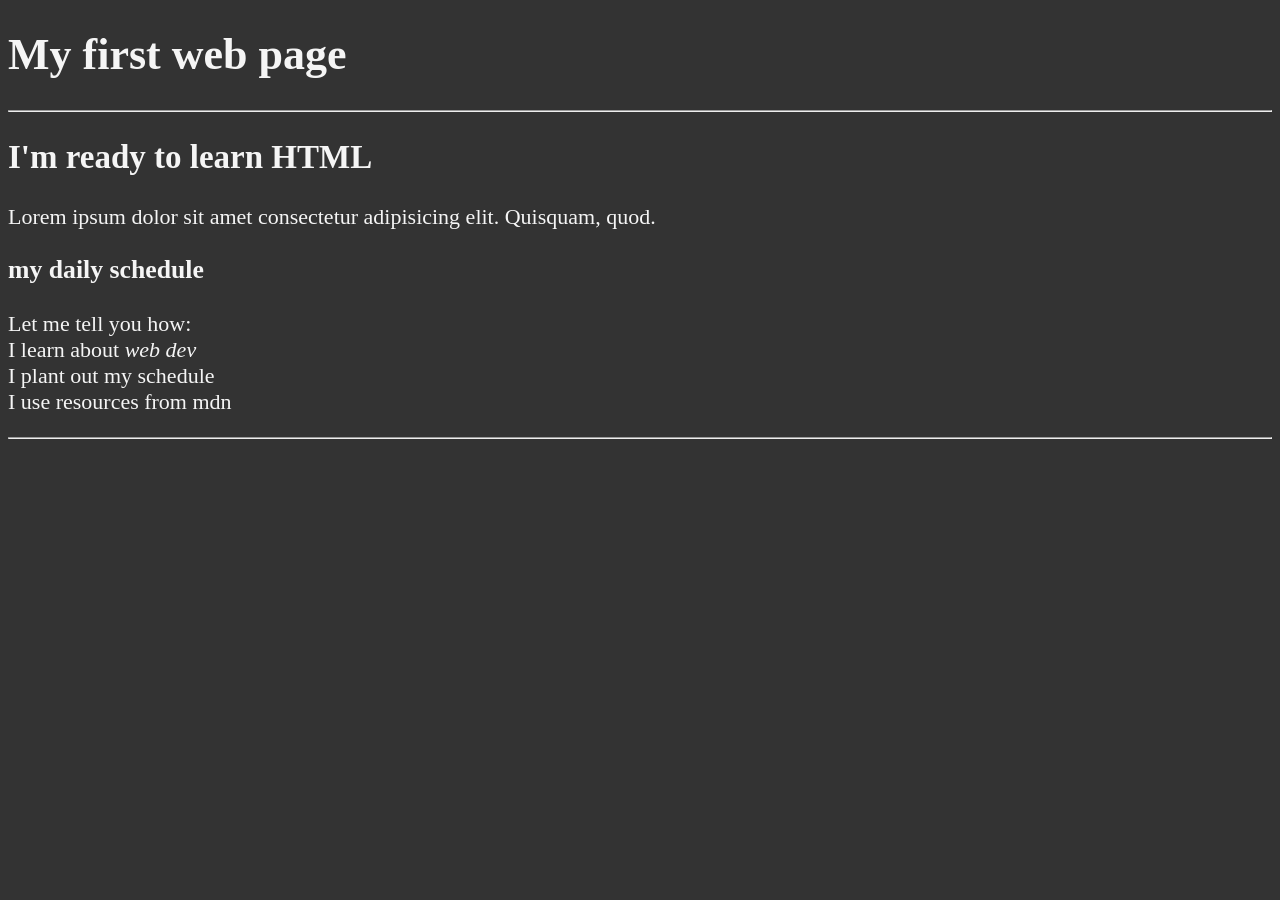
<file: html/index.html>
<!DOCTYPE html> <!-- Render this page using the modern HTML5 standard -->

<html lang="en">

<head>
    <meta charset="UTF-8">
    <meta name="author" content="Shreshtha">
    <meta name="description" content="This page contain all the things I have learned about HTML">
    <title>My first web page</title>
    <link rel="icon" href="html-logo-03.webp" type="image/x-icon"> <!-- This is used to display the icon in the browser tab -->
    <link rel="stylesheet" href="main.css" type="text/css">
</head>

<body>
    <h1>My first web page</h1>
    <hr>

    <h2>I'm ready to learn HTML</h2>

    <p>Lorem ipsum dolor sit amet consectetur adipisicing elit. Quisquam, quod. </p> <!-- white space collapsing-->
    <h3>my daily schedule</h3> 
    <p> Let me tell you how:
        <br>  I learn about <em>web dev</em>
        <br> I  plant out my schedule
        <br> I use resources from mdn 
    </p>
    <hr>


</body>

</html>
</file>
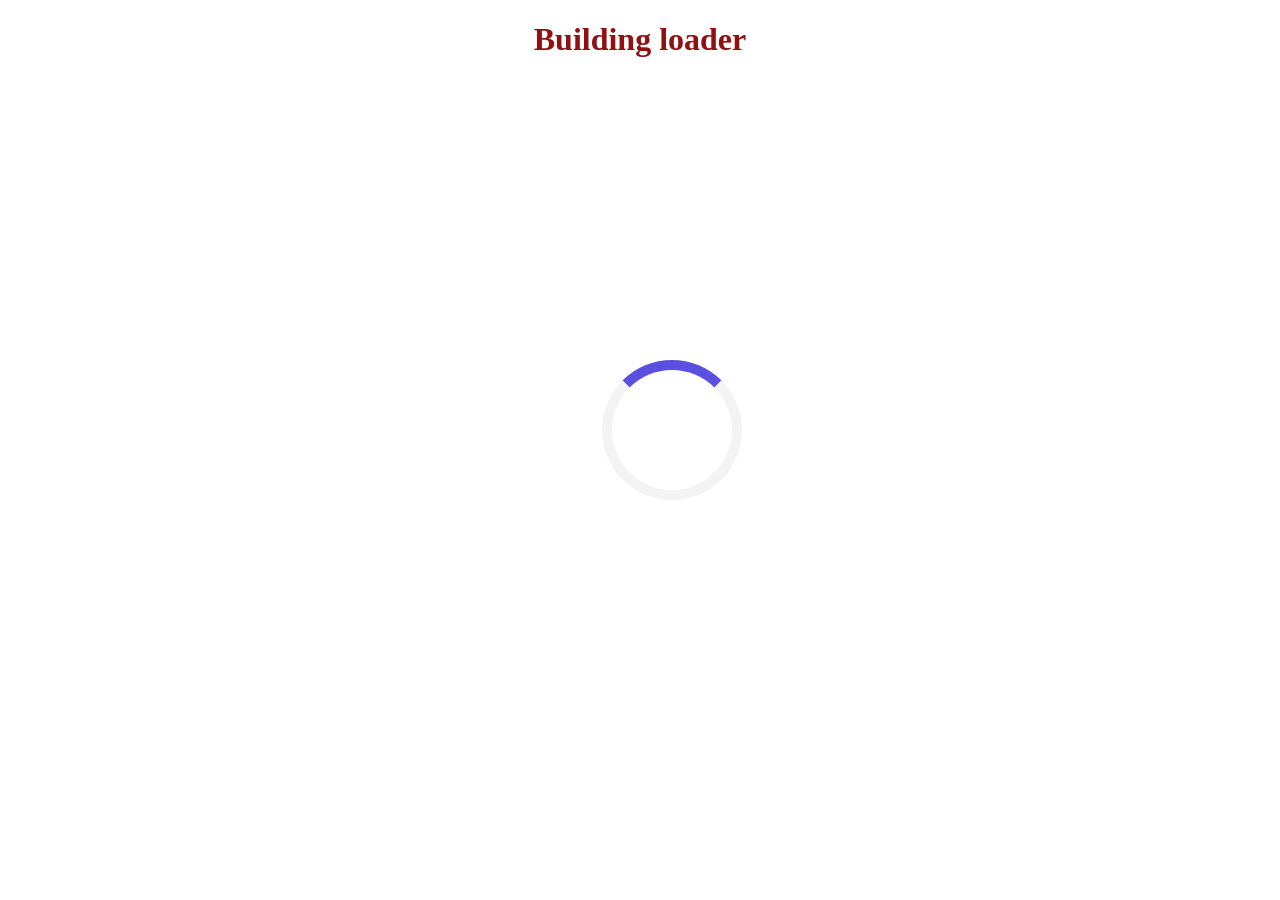
<file: html/loading_screen.html>
<!DOCTYPE html>
<html lang="en">
<head>
    <meta charset="UTF-8">
    <meta name="viewport" content="width=device-width, initial-scale=1.0">
    <title>BUILDING LOADING SCREEN</title>
    <style>
        h1{
            text-align: center;
            color: rgb(143, 17, 17);
            
        }
        .loader{ 
            position: absolute;
            top:40%;
            left: 47%;
            z-index: 1000;
            width: 120px;
            height: 120px;
            border: 10px solid #f3f3f3;
            border-radius: 50% ;
            animation: spin 3s linear infinite;
            border-top: 10px solid #5a4fde ;  
            /* border-left: 10px solid red;       */
        }

        @keyframes spin{
            0%{
                transform: rotate(0deg);
            }

            100%{
                transform: rotate(360deg);
                
                
            }
        }
    </style>
</head>
<body>
    <h1>Building loader</h1>
    <div class = "loader">

    </div>
    
</body>
</html>
</file>
<file: html/main.css>
html {
            font-size: 22px;
        }

        body {
            background-color: #333;
            color: whitesmoke
        }
</file>
